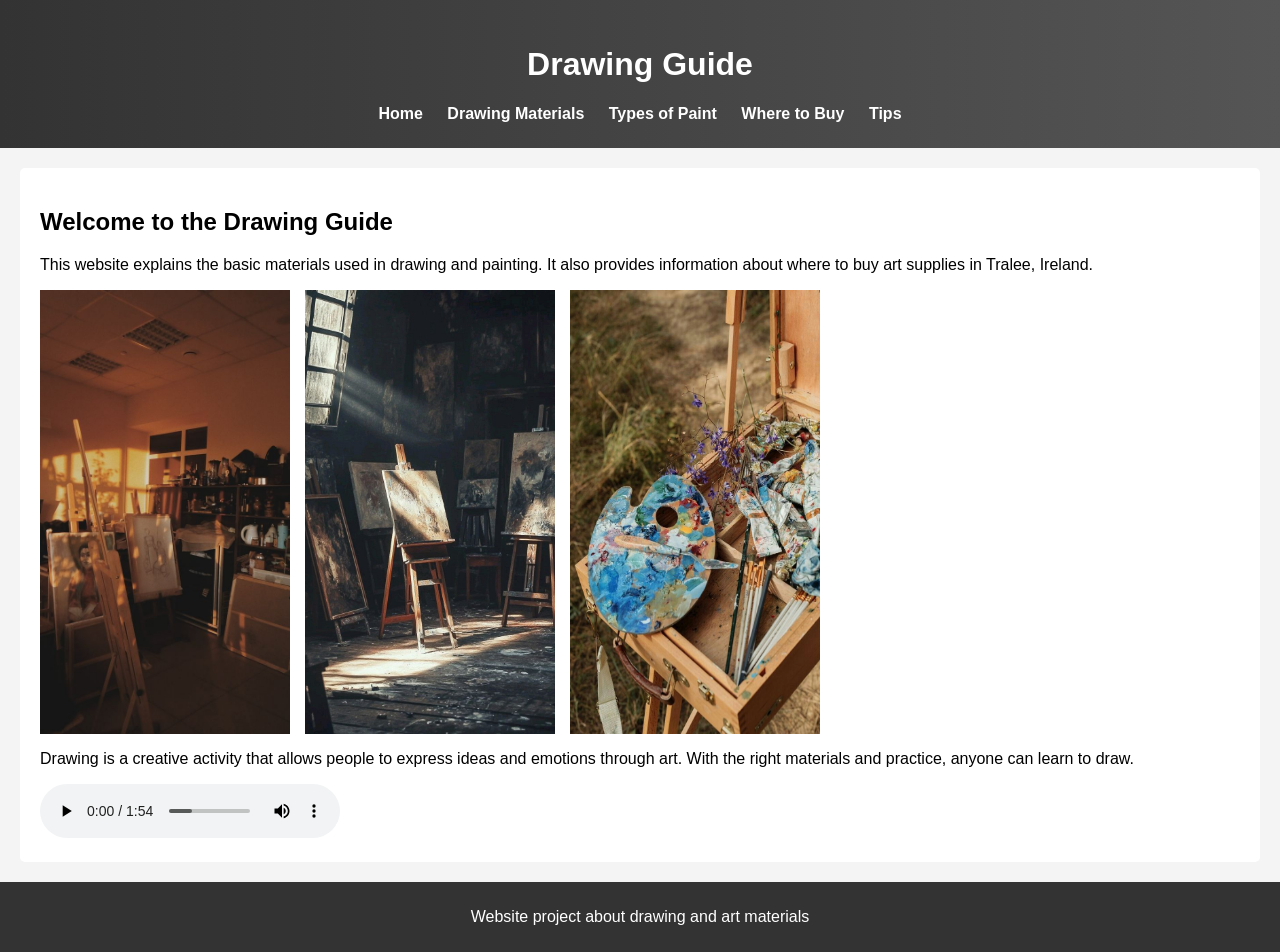
<file: index.html>
<!doctype html>
<html lang="en">
    <head>
        <meta charset="UTF-8" />
        <title>Drawing Guide</title>
        <link rel="stylesheet" href="style.css" />
    </head>
    <body>
        <header>
            <h1>Drawing Guide</h1>
            <nav>
                <a href="index.html">Home</a>
                <a href="materials.html">Drawing Materials</a>
                <a href="paints.html">Types of Paint</a>
                <a href="shops.html">Where to Buy</a>
                <a href="tips.html">Tips</a>
            </nav>
        </header>
        <main>
            <h2>Welcome to the Drawing Guide</h2>
            <p>
                This website explains the basic materials used in drawing and painting. It also provides information
                about where to buy art supplies in Tralee, Ireland.
            </p>
            <div class="gallery">
                <img src="picteres/1.jpg" alt="Drawing example" />
                <img src="picteres/6.jpg" alt="Drawing example" />
                <img src="picteres/3.jpg" alt="Drawing example" />
            </div>

            <p>
                Drawing is a creative activity that allows people to express ideas and emotions through art. With the
                right materials and practice, anyone can learn to draw.
            </p>
            <audio controls><source src="classical-art-music.mp3" type="audio/mpeg" />Your browswe does not support the audio element.</audio>
        </main>
        <footer>
            <p>Website project about drawing and art materials</p>
        </footer>
    </body>
</html>
</file>
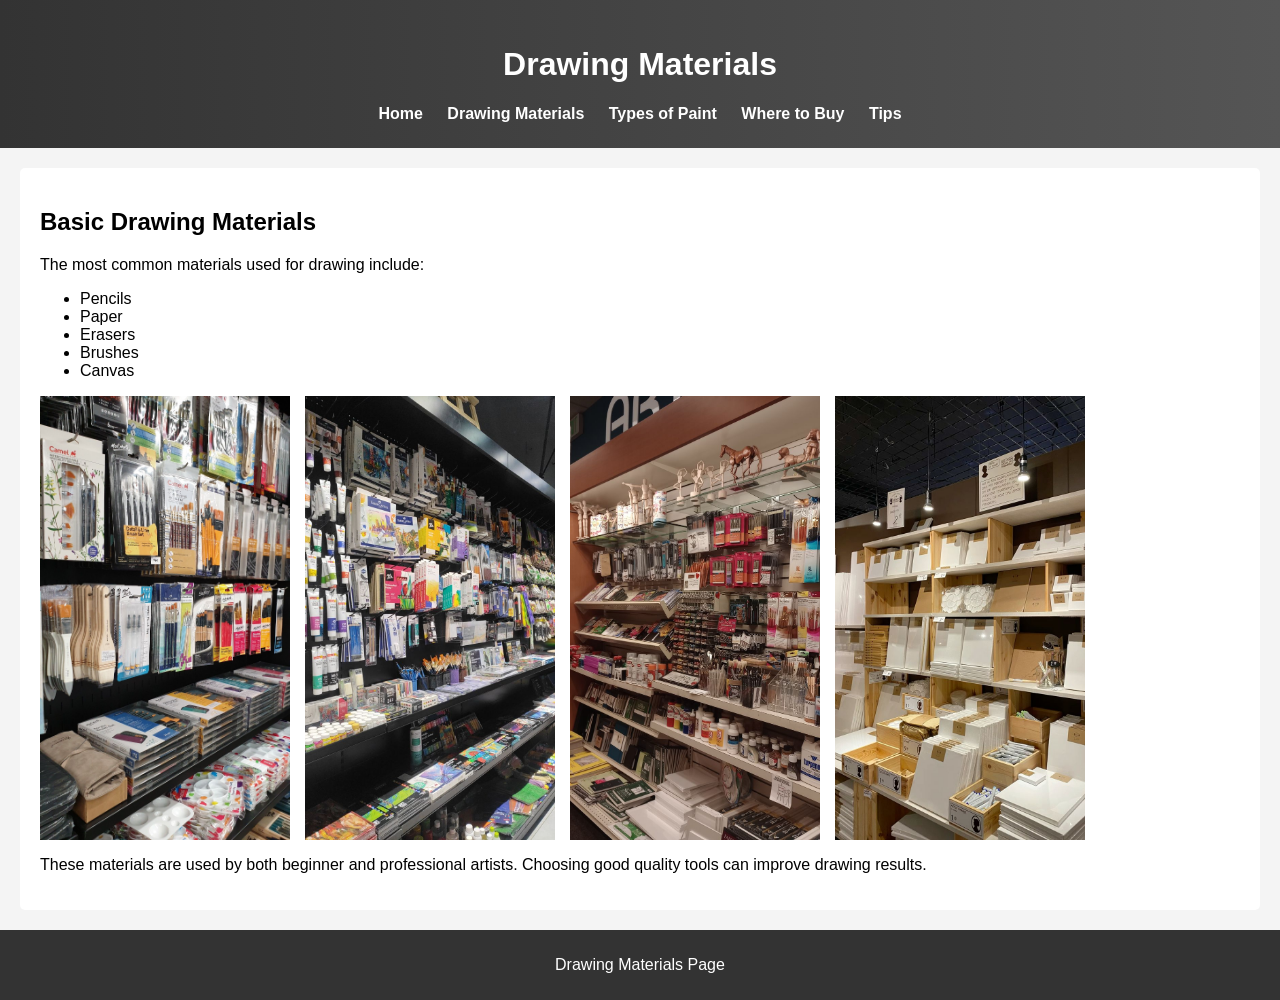
<file: materials.html>
<!doctype html>
<html lang="en">
    <head>
        <meta charset="UTF-8" />
        <title>Drawing Materials</title>
        <link rel="stylesheet" href="style.css" />
    </head>
    <body>
        <header>
            <h1>Drawing Materials</h1>
            <nav>
                <a href="index.html">Home</a>
                <a href="materials.html">Drawing Materials</a>
                <a href="paints.html">Types of Paint</a>
                <a href="shops.html">Where to Buy</a>
                <a href="tips.html">Tips</a>
            </nav>
        </header>
        <main>
            <h2>Basic Drawing Materials</h2>
            <p>The most common materials used for drawing include:</p>
            <ul>
                <li>Pencils</li>
                <li>Paper</li>
                <li>Erasers</li>
                <li>Brushes</li>
                <li>Canvas</li>
            </ul>
            <div class="gallery">
                <img src="picteres/2.jpg" />
                <img src="picteres/7.jpg" />
                <img src="picteres/4.jpg" />
                <img src="picteres/5.jpg" alt="Art brushes" />
            </div>

            <p>
                These materials are used by both beginner and professional artists. Choosing good quality tools can
                improve drawing results.
            </p>
        </main>
        <footer>
            <p>Drawing Materials Page</p>
        </footer>
    </body>
</html>
</file>
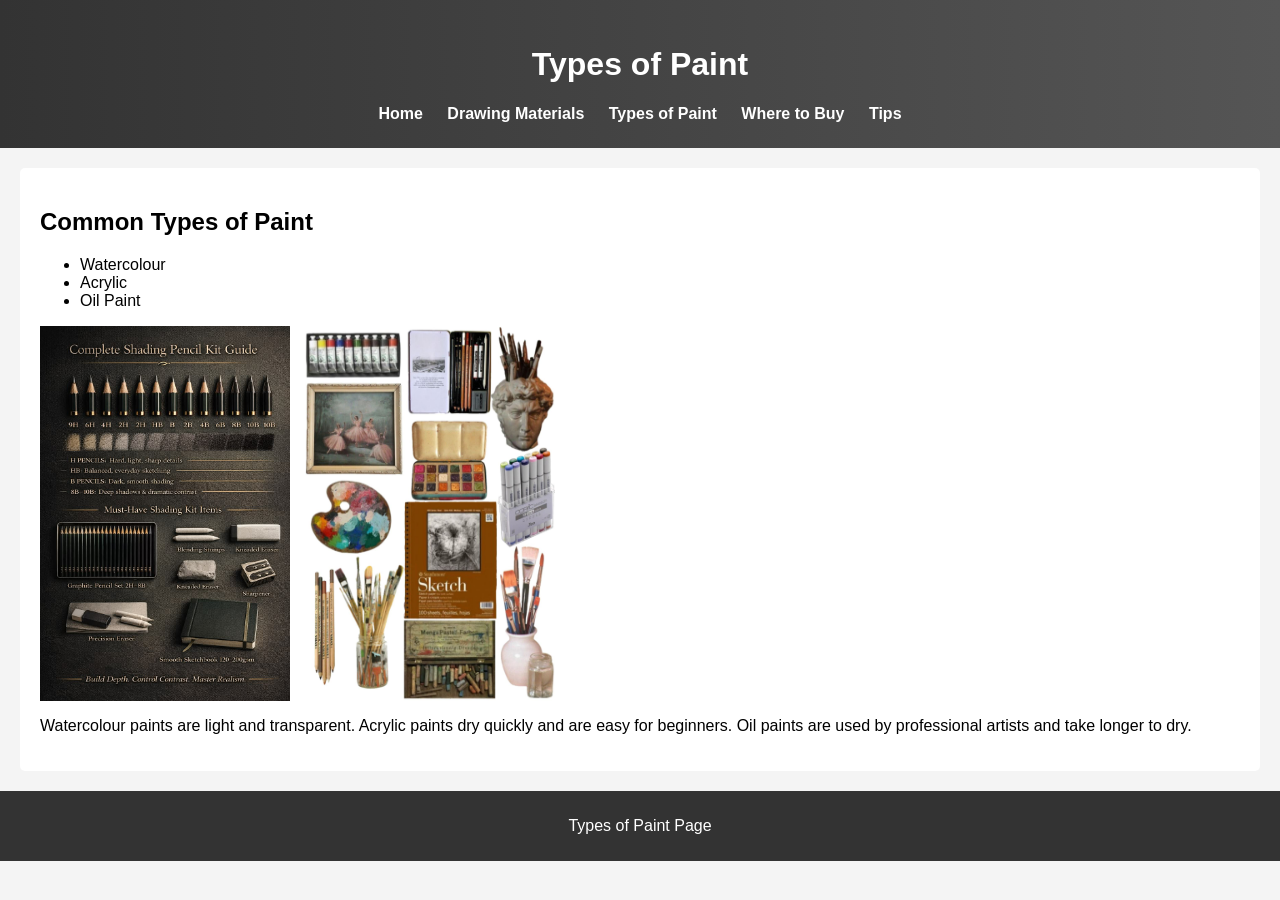
<file: paints.html>
<!doctype html>
<html lang="en">
    <head>
        <meta charset="UTF-8" />
        <title>Types of Paint</title>
        <link rel="stylesheet" href="style.css" />
    </head>
    <body>
        <header>
            <h1>Types of Paint</h1>
            <nav>
                <a href="index.html">Home</a>
                <a href="materials.html">Drawing Materials</a>
                <a href="paints.html">Types of Paint</a>
                <a href="shops.html">Where to Buy</a>
                <a href="tips.html">Tips</a>
            </nav>
        </header>
        <main>
            <h2>Common Types of Paint</h2>
            <ul>
                <li>Watercolour</li>
                <li>Acrylic</li>
                <li>Oil Paint</li>
            </ul>
            <div class="gallery">
                <img src="picteres/8.jpg" />
                <img src="picteres/9.jpg" alt="Paint colors" />
            </div>

            <p>
                Watercolour paints are light and transparent. Acrylic paints dry quickly and are easy for beginners. Oil
                paints are used by professional artists and take longer to dry.
            </p>
        </main>
        <footer>
            <p>Types of Paint Page</p>
        </footer>
    </body>
</html>
</file>
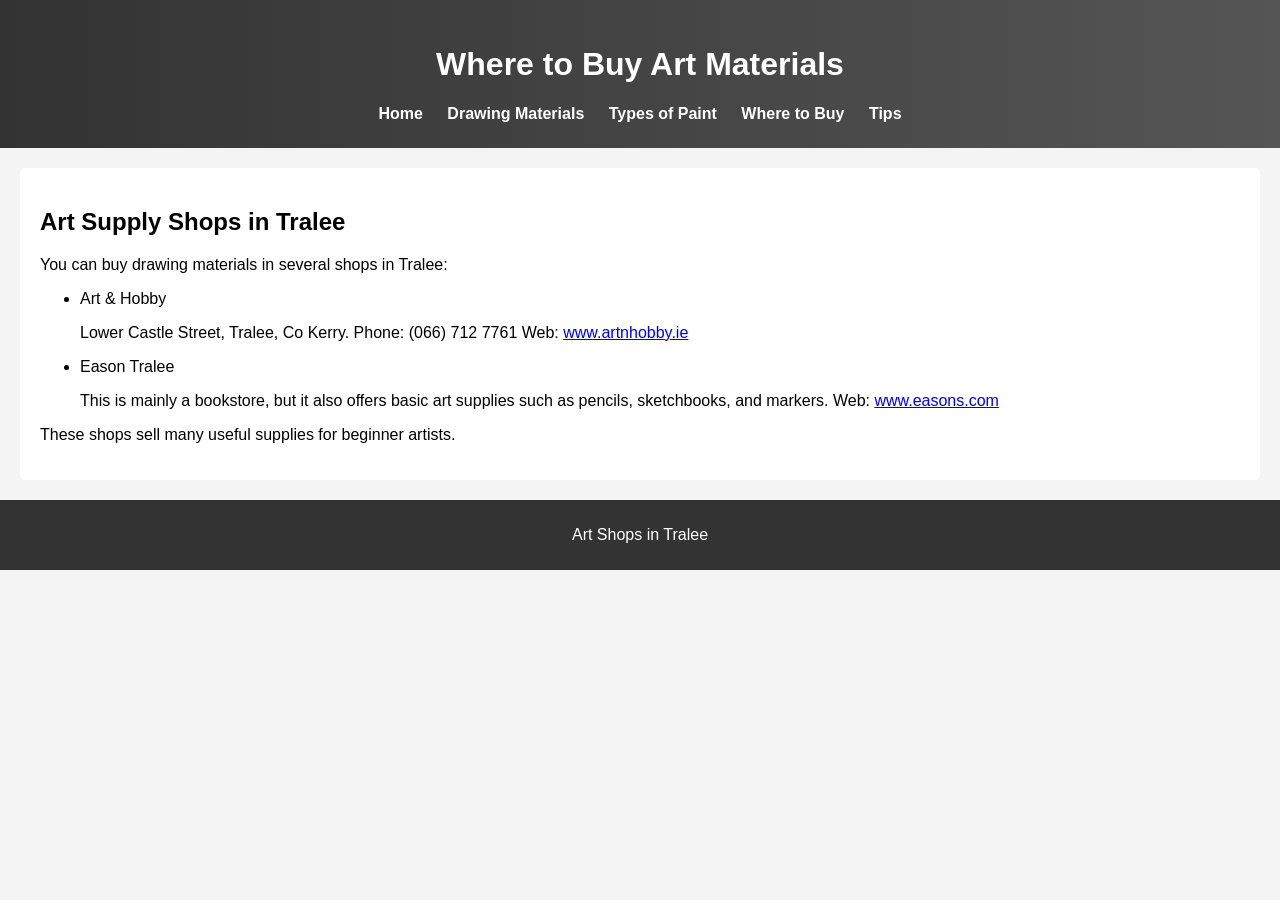
<file: shops.html>
<!doctype html>
<html lang="en">
    <head>
        <meta charset="UTF-8" />
        <title>Where to Buy Art Materials</title>
        <link rel="stylesheet" href="style.css" />
    </head>
    <body>
        <header>
            <h1>Where to Buy Art Materials</h1>
            <nav>
                <a href="index.html">Home</a>
                <a href="materials.html">Drawing Materials</a>
                <a href="paints.html">Types of Paint</a>
                <a href="shops.html">Where to Buy</a>
                <a href="tips.html">Tips</a>
            </nav>
        </header>
        <main>
            <h2>Art Supply Shops in Tralee</h2>
            <p>You can buy drawing materials in several shops in Tralee:</p>
            <ul>
                <li>
                    Art & Hobby 
                    <p>Lower Castle Street, Tralee, Co Kerry. Phone: (066) 712 7761 Web: <a href="http://www.artnhobby.ie/?route=information/shoplocation">www.artnhobby.ie</a></p>
                </li>
                <li>Eason Tralee
<p>This is mainly a bookstore, but it also offers basic art supplies such as pencils, sketchbooks, and markers. Web: <a href="https://www.easons.com/">www.easons.com</a> </p>
                </li>
            </ul>
            <p>These shops sell many useful supplies for beginner artists.</p>
        </main>
        <footer>
            <p>Art Shops in Tralee</p>
        </footer>
    </body>
</html>
</file>
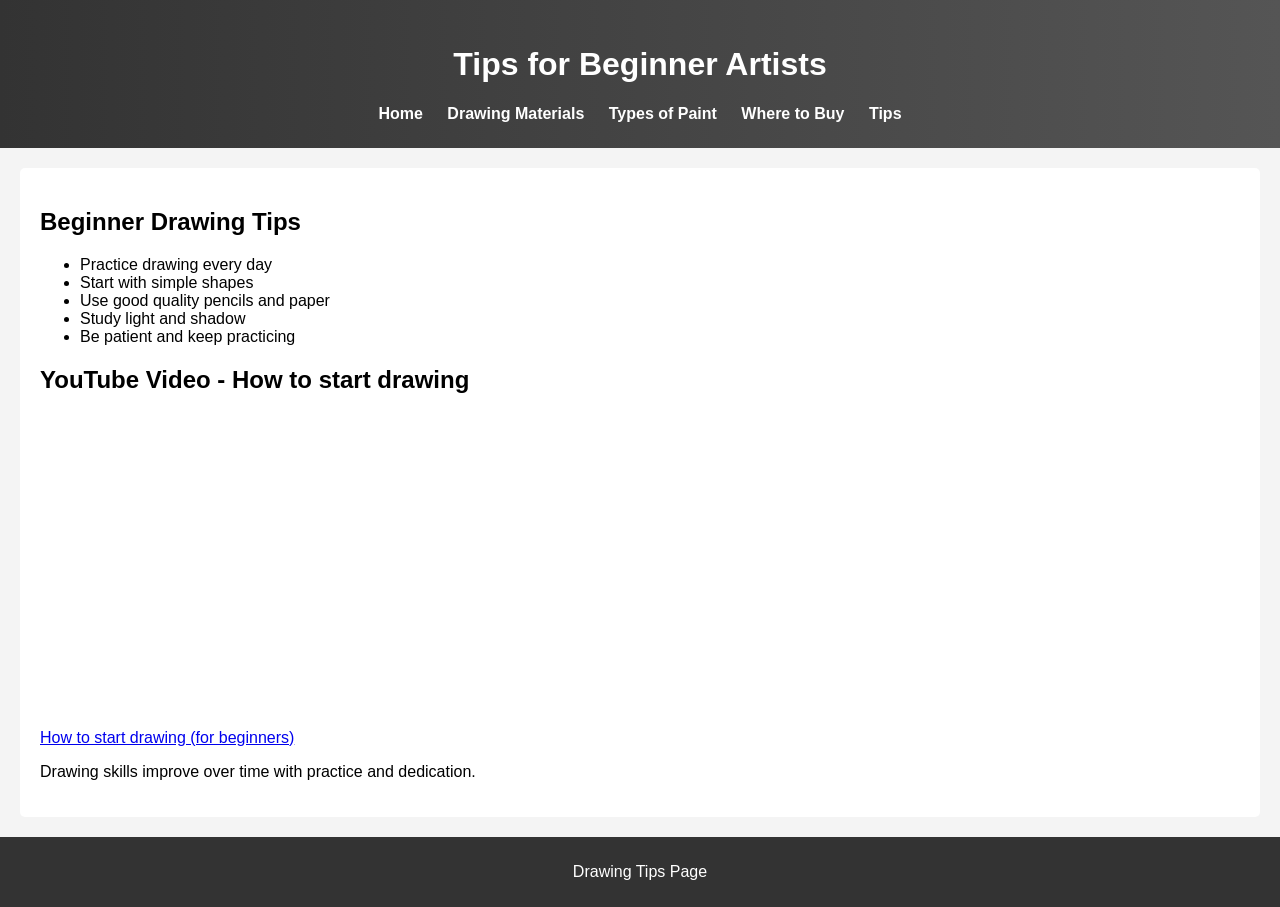
<file: tips.html>
<!doctype html>
<html lang="en">
    <head>
        <meta charset="UTF-8" />
        <title>Drawing Tips</title>
        <link rel="stylesheet" href="style.css" />
    </head>
    <body>
        <header>
            <h1>Tips for Beginner Artists</h1>
            <nav>
                <a href="index.html">Home</a>
                <a href="materials.html">Drawing Materials</a>
                <a href="paints.html">Types of Paint</a>
                <a href="shops.html">Where to Buy</a>
                <a href="tips.html">Tips</a>
            </nav>
        </header>
        <main>
            <h2>Beginner Drawing Tips</h2>
            <ul>
                <li>Practice drawing every day</li>
                <li>Start with simple shapes</li>
                <li>Use good quality pencils and paper</li>
                <li>Study light and shadow</li>
                <li>Be patient and keep practicing</li>
            </ul>
            <h2>YouTube Video - How to start drawing</h2>
            <iframe
                width="560"
                height="315"
                src="https://www.youtube.com/embed/XeIR7P82aPU?si=yjoBqreib4TVeGWT"
                title="YouTube video player"
                frameborder="0"
                allow="accelerometer; autoplay; clipboard-write; encrypted-media; gyroscope; picture-in-picture; web-share"
                referrerpolicy="strict-origin-when-cross-origin"
                allowfullscreen></iframe>

            <a href="https://youtu.be/XeIR7P82aPU">How to start drawing (for beginners)</a>
            <p>Drawing skills improve over time with practice and dedication.</p>
        </main>
        <footer>
            <p>Drawing Tips Page</p>
        </footer>
    </body>
</html>
</file>
<file: style.css>
body {
    font-family: Arial, sans-serif;

    margin: 0;

    background: #f4f4f4;
}

header {
    background: linear-gradient(90deg, #333, #555);

    color: white;

    padding: 25px;

    text-align: center;
}

nav {
    margin-top: 10px;
}

nav a {
    color: white;

    margin: 10px;

    text-decoration: none;

    font-weight: bold;
}

nav a:hover {
    text-decoration: underline;
    background: #555;
    border-radius: 5px;
    padding: 10px;
}

main {
    padding: 20px;

    background: white;

    margin: 20px;

    border-radius: 5px;
}

.gallery {
    display: flex;
    gap: 15px;
    flex-wrap: wrap;
}
.gallery img {
    width: 250px;
}

footer {
    text-align: center;

    padding: 10px;

    background: #333;

    color: white;

    margin-top: 20px;
}
iframe {
    display: block;
    margin: 0;
}
</file>
